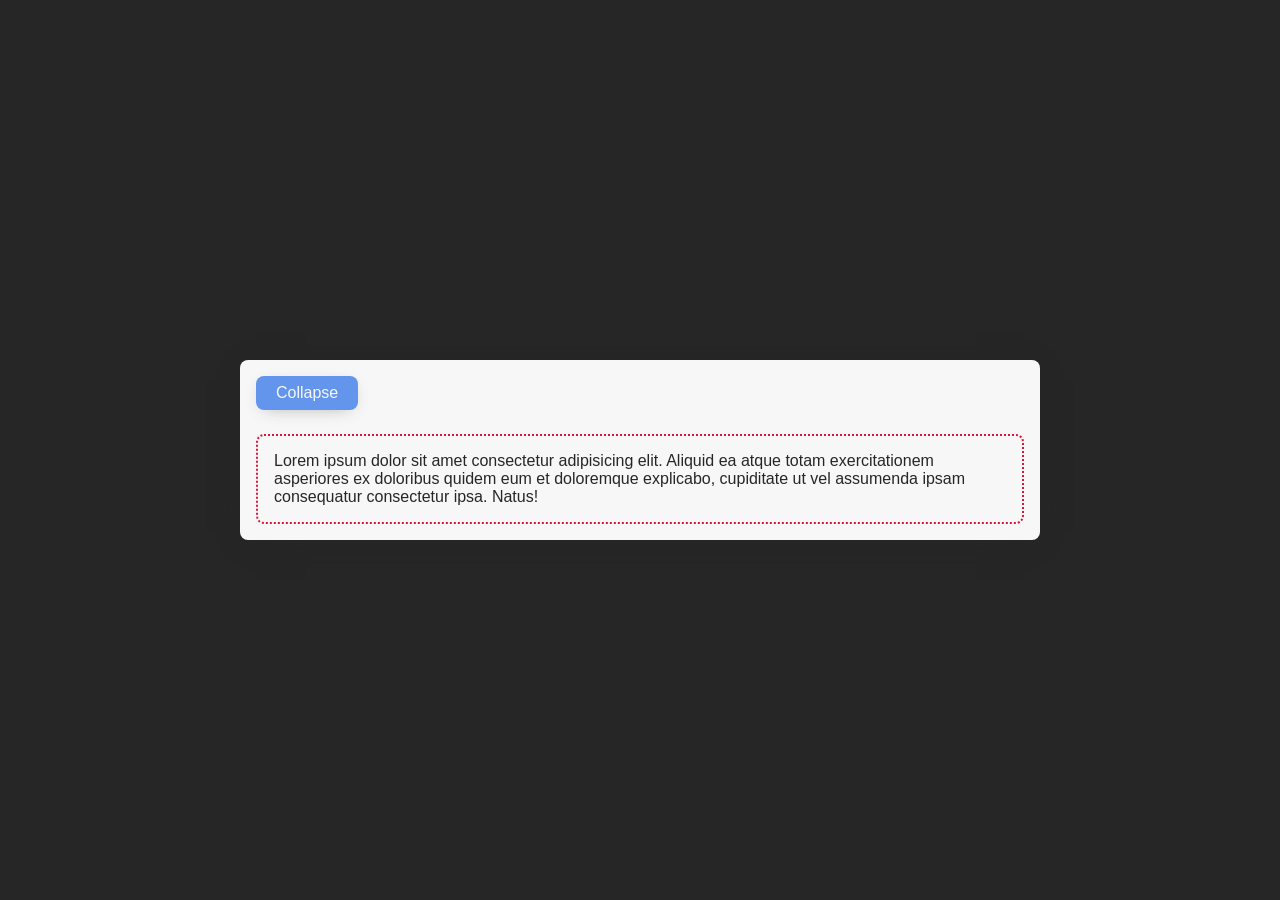
<file: index.html>
<!DOCTYPE html><html lang="en"><head><meta charset="UTF-8"><meta http-equiv="X-UA-Compatible" content="IE=edge"><meta name="viewport" content="width=device-width,initial-scale=1"><title>Collapse</title><script defer="defer" src="202.1c4c4341f7643d9eea3b.js"></script><script defer="defer" src="main.1c4c4341f7643d9eea3b.js"></script><link href="main.1c4c4341f7643d9eea3b.css" rel="stylesheet"></head><body><div class="collapse"><div class="collapse__content"><button class="collapse__button">Collapse</button><div class="collapse__text-wrapper"><div class="collapse__text">Lorem ipsum dolor sit amet consectetur adipisicing elit. Aliquid ea atque totam exercitationem asperiores ex doloribus quidem eum et doloremque explicabo, cupiditate ut vel assumenda ipsam consequatur consectetur ipsa. Natus!</div></div></div></div></body></html>
</file>
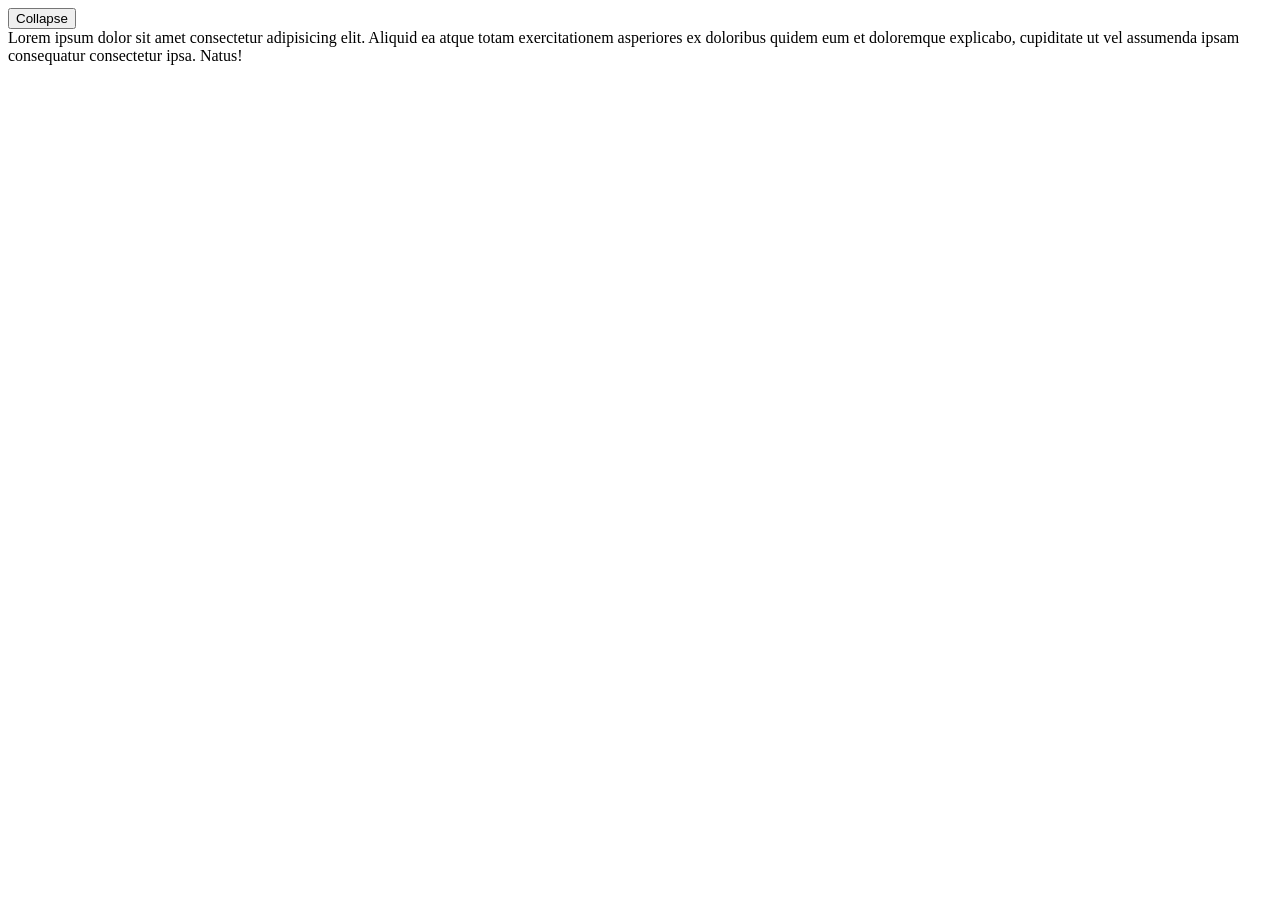
<file: src/index.html>
<!DOCTYPE html>
<html lang="en">
  <head>
    <meta charset="UTF-8" />
    <meta http-equiv="X-UA-Compatible" content="IE=edge" />
    <meta name="viewport" content="width=device-width, initial-scale=1.0" />
    <title>Collapse</title>
  </head>
  <body>
    <div class="collapse">
      <div class="collapse__content">
        <button class="collapse__button">Collapse</button>
        <div class="collapse__text-wrapper">
          <div class="collapse__text">
            Lorem ipsum dolor sit amet consectetur adipisicing elit. Aliquid ea
            atque totam exercitationem asperiores ex doloribus quidem eum et
            doloremque explicabo, cupiditate ut vel assumenda ipsam consequatur
            consectetur ipsa. Natus!
          </div>
        </div>
      </div>
    </div>
  </body>
</html>
</file>
<file: main.1c4c4341f7643d9eea3b.css>
.collapse{-webkit-box-shadow:0 5px 33px -15px rgba(38,38,38,.78);-moz-box-shadow:0 5px 33px -15px rgba(38,38,38,.78);box-shadow:0 5px 33px -15px rgba(38,38,38,.78)}.collapse__button{-webkit-box-shadow:0 4px 18px -8px rgba(38,38,38,.42);-moz-box-shadow:0 4px 18px -8px rgba(38,38,38,.42);box-shadow:0 4px 18px -8px rgba(38,38,38,.42)}@keyframes bounce{20%,60%,to{transform:translateY(0)}40%{transform:translateY(-5px)}80%{transform:translateY(-2px)}}*,:after,:before{box-sizing:border-box;-moz-box-sizing:border-box;-webkit-box-sizing:border-box}body{background-color:#262626;color:#262626;font-family:Calibri,Arial,sans-serif;margin:0;padding:0}.hidden{display:none}.show{display:block}.collapse{background-color:#f7f7f7;border-radius:8px;left:50%;margin:auto;max-width:800px;position:absolute;top:50%;transform:translate(-50%,-50%);width:100%}.collapse__content{padding:16px}.collapse__button{background-color:#6495ed;border:0;border-radius:8px;color:#f7f7f7;cursor:pointer;display:block;font-size:16px;font-weight:500;padding:8px 20px;transition:all .3s}.collapse__button:hover{animation:bounce 1s}.collapse__text{border:2px dotted crimson;border-radius:8px;margin-top:24px;padding:16px}.collapse__text-wrapper{height:auto;overflow:hidden;transition:all 1s}.collapse__text-wrapper.collapsed{height:0}
</file>
